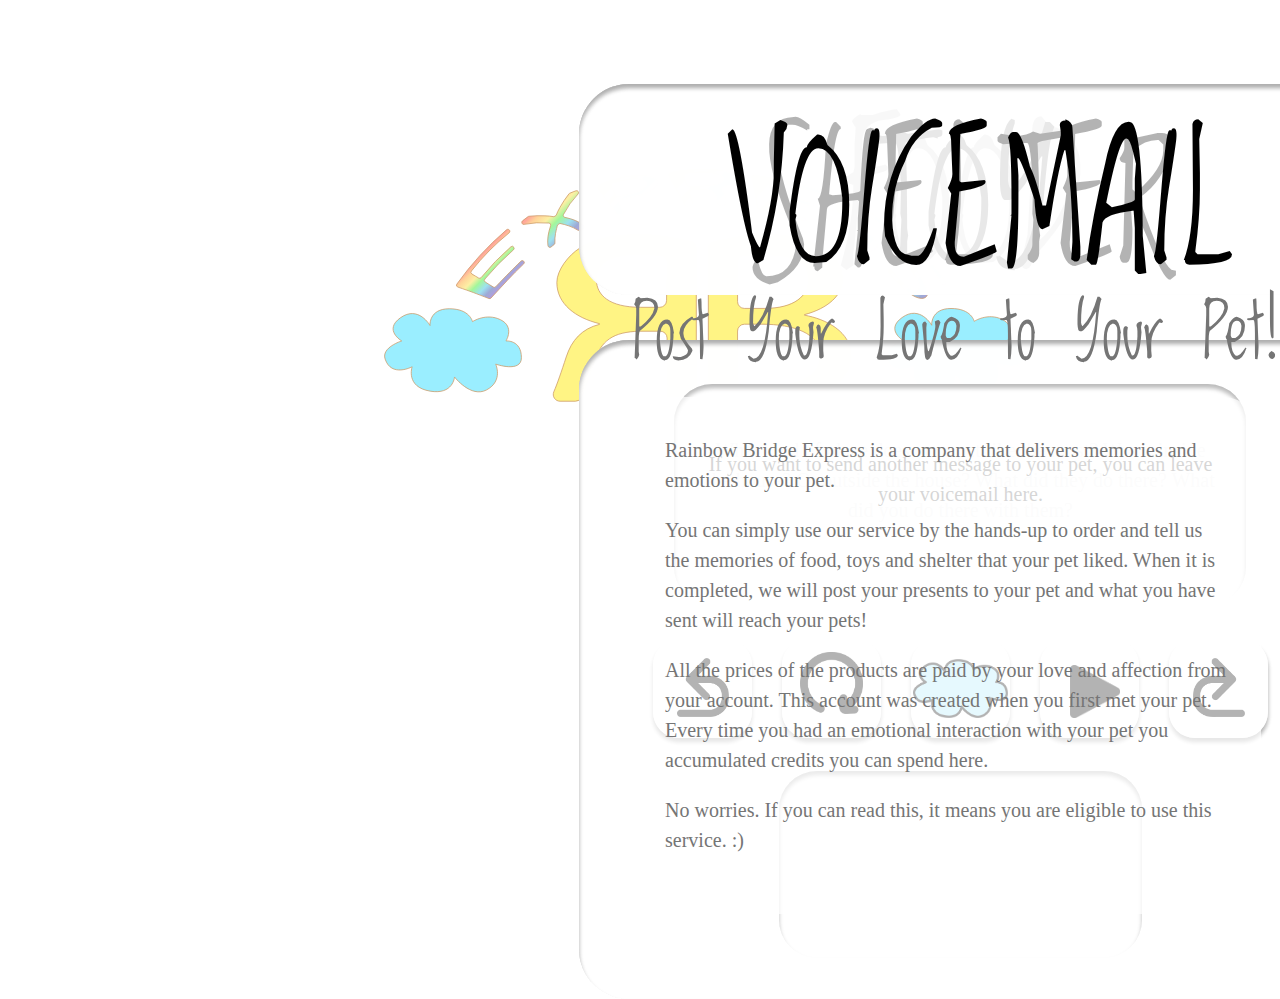
<file: rb/index.html>
<!DOCTYPE html>
<html lang="en">
<head>
    <meta charset="UTF-8">
    <meta http-equiv="X-UA-Compatible" content="IE=edge">
    <meta name="viewport" content="width=device-width, initial-scale=1.0">
    <link rel="stylesheet" href="./style.css">
    <title>Rainbow Bridge</title>
</head>
<body>
    
    <div id="main" class="box">
        <div class="vertical-center">
            <object data="./assets/logo.svg"></object>
        </div>
    </div>

    <div id="food" class="box">
        <div class="banner-rectangle"></div>
        <div class="main-text">
            FOOD
        </div>

        <div class="big-rectangle"></div>

        <div class="button-rectangle-1"></div>
        <div class="button-rectangle-2"></div>
        <div class="button-rectangle-3"></div>
        <div class="button-rectangle-4"></div>
        <div class="button-rectangle-5"></div>

        <div class="back-button"></div>
        <div class="restart-button"></div>
        <div class="save-button"></div>
        <div class="record-button"></div>
        <div class="front-button"></div>

        <div class="instruction-rectangle"></div>

        <div class="text-rectangle"></div>
        <div class="description-text-food">
            What food does your pet like the most?
            How did they react when you brought and utter its name?
        </div>

        <div class="logo-bottom"></div>
    </div>

    <div id="toy" class="box">
        
        <div class="banner-rectangle"></div>
        <div class="main-text">
            TOY
        </div>

        <div class="big-rectangle"></div>

        <div class="text-rectangle">
            
        </div>

        <div class="description-text-toy">
            What toy does your pet like the most?
            How did you spend time with your pet and the toy?
            What plays did your pet like?
        </div>
        <div class="button-rectangle-1"></div>
        <div class="button-rectangle-2"></div>
        <div class="button-rectangle-3"></div>
        <div class="button-rectangle-4"></div>
        <div class="button-rectangle-5"></div>

        <div class="back-button"></div>
        <div class="restart-button"></div>
        <div class="save-button"></div>
        <div class="record-button"></div>
        <div class="front-button"></div>

        <div class="instruction-rectangle">

        </div>

        <div class="logo-bottom"></div>
        
    </div>

    <div id="shelter" class="box">
        <div class="banner-rectangle"></div>
        <div class="main-text">
            SHELTER
        </div>

        <div class="big-rectangle"></div>

        <div class="text-rectangle"></div>
        <div class="description-text-shelter">
            What kind of place does your pet like the most?
            Was it inside the house? Or outside the house?
            What did they do there?
            What did you do there with them?</p>
        </div>

        <div class="button-rectangle-1"></div>
        <div class="button-rectangle-2"></div>
        <div class="button-rectangle-3"></div>
        <div class="button-rectangle-4"></div>
        <div class="button-rectangle-5"></div>

        <div class="back-button"></div>
        <div class="restart-button"></div>
        <div class="save-button"></div>
        <div class="record-button"></div>
        <div class="front-button"></div>

        <div class="instruction-rectangle"></div>

        <div class="logo-bottom"></div>
        
    </div>

    <div id="voicemail" class="box">
        
        <div class="banner-rectangle"></div>
        <div class="main-text">
            VOICEMAIL
        </div>

        <div class="big-rectangle"></div>

        <div class="text-rectangle">
            
        </div>

        <div class="description-text-voicemail">
            If you want to send another message to your pet, 
            you can leave your voicemail here.
        </div>
        <div class="button-rectangle-1"></div>
        <div class="button-rectangle-2"></div>
        <div class="button-rectangle-3"></div>
        <div class="button-rectangle-4"></div>
        <div class="button-rectangle-5"></div>

        <div class="back-button"></div>
        <div class="restart-button"></div>
        <div class="save-button"></div>
        <div class="record-button"></div>
        <div class="front-button"></div>

        <div class="instruction-rectangle">

        </div>

        <div class="logo-bottom"></div>
        
    </div>


    <div id="intro" class="box">
        
        <div class="logo-centered"></div>
        <div class="important-text">Post Your Love to Your Pet!</div>
        <div class="intro-rectangle"></div>
        <div class="intro-text">
            <p>Rainbow Bridge Express is a company that delivers memories and emotions to your pet.</p>

            <p>You can simply use our service by the hands-up to order and tell us the memories of food, toys and shelter that your pet liked. When it is completed, we will post your presents to your pet and what you have sent will reach your pets!</p>
            
            <p>All the prices of the products are paid by your love and affection from your account. This account was created when you first met your pet.
                Every time you had an emotional interaction with your pet you accumulated credits you can spend here.</p>
            
            <p>No worries.
                If you can read this, it means you are eligible to use this service. :)</p>
        </div>
        
    </div>
    

    <script src="./lib/jquery.js"></script>
    <script src="./soundrecorder.js"></script>
    <script src="./scripts.js"></script>
</body>
</html>
</file>
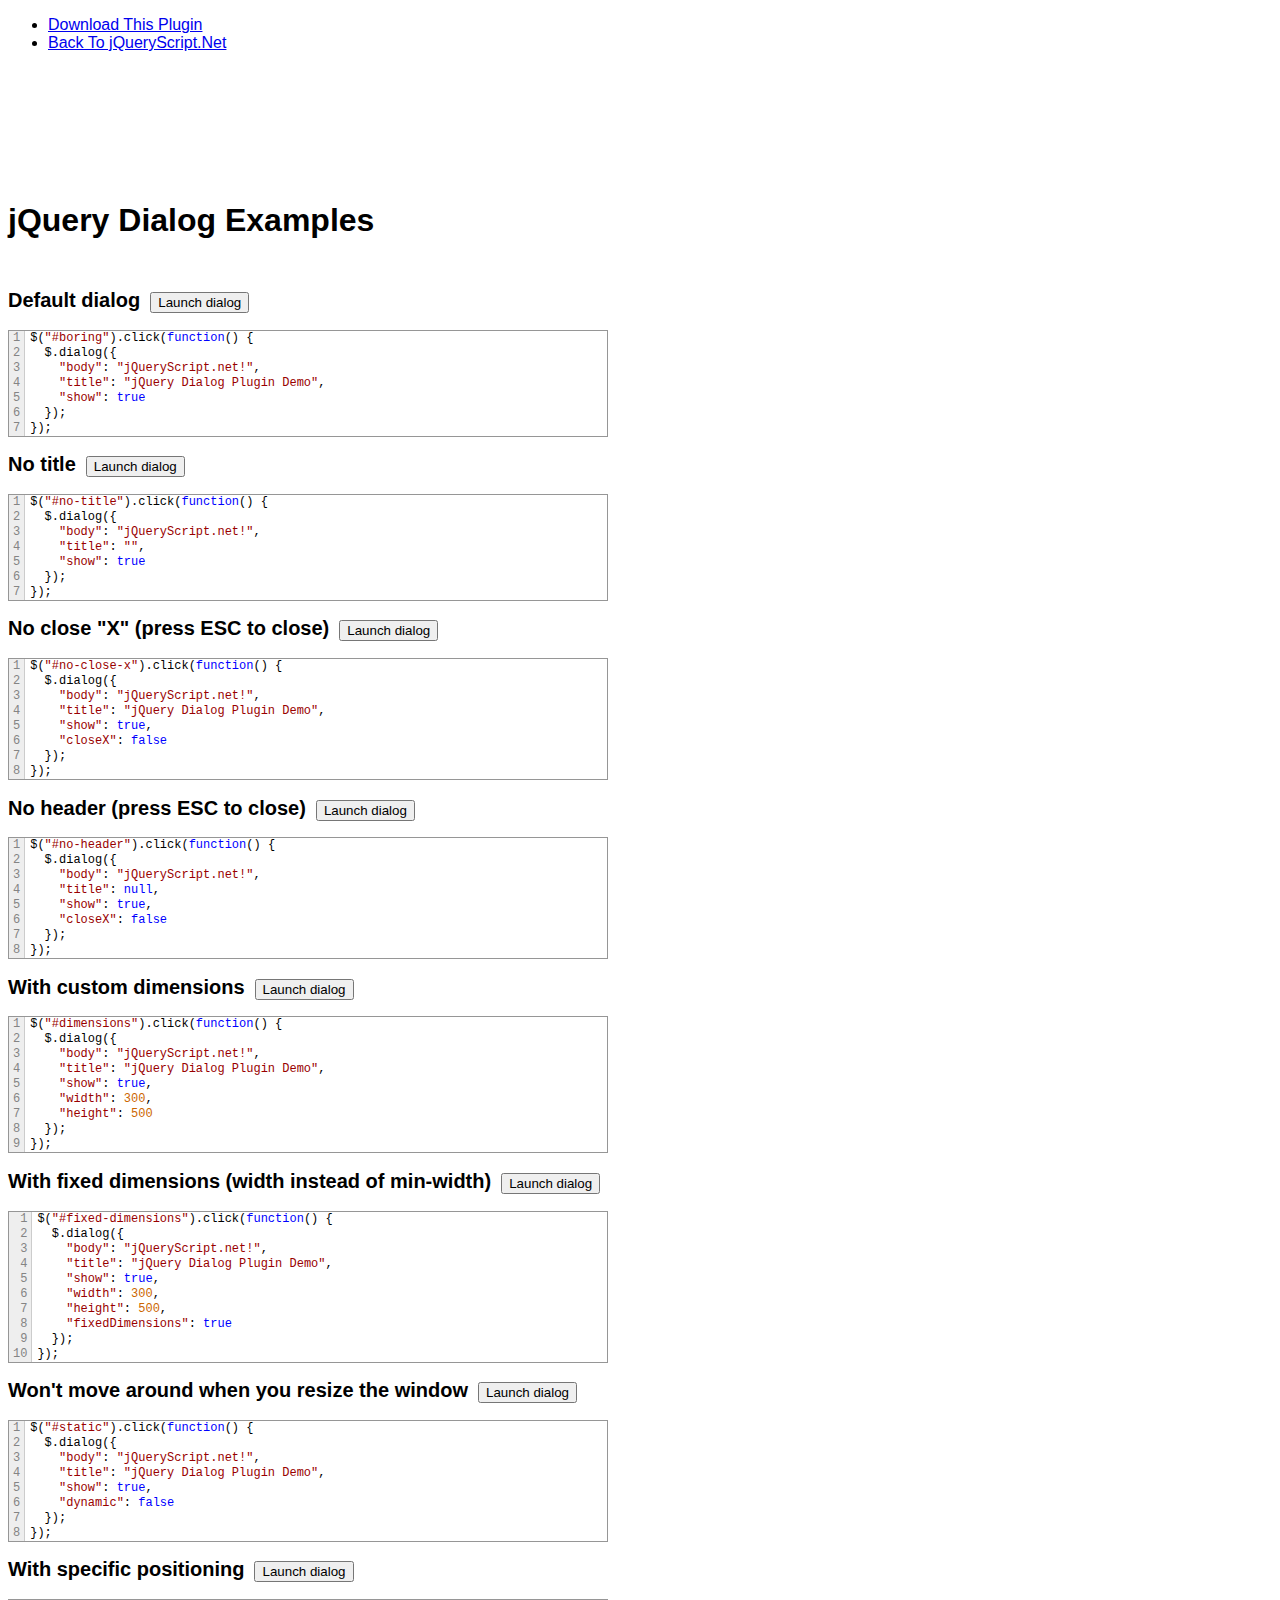
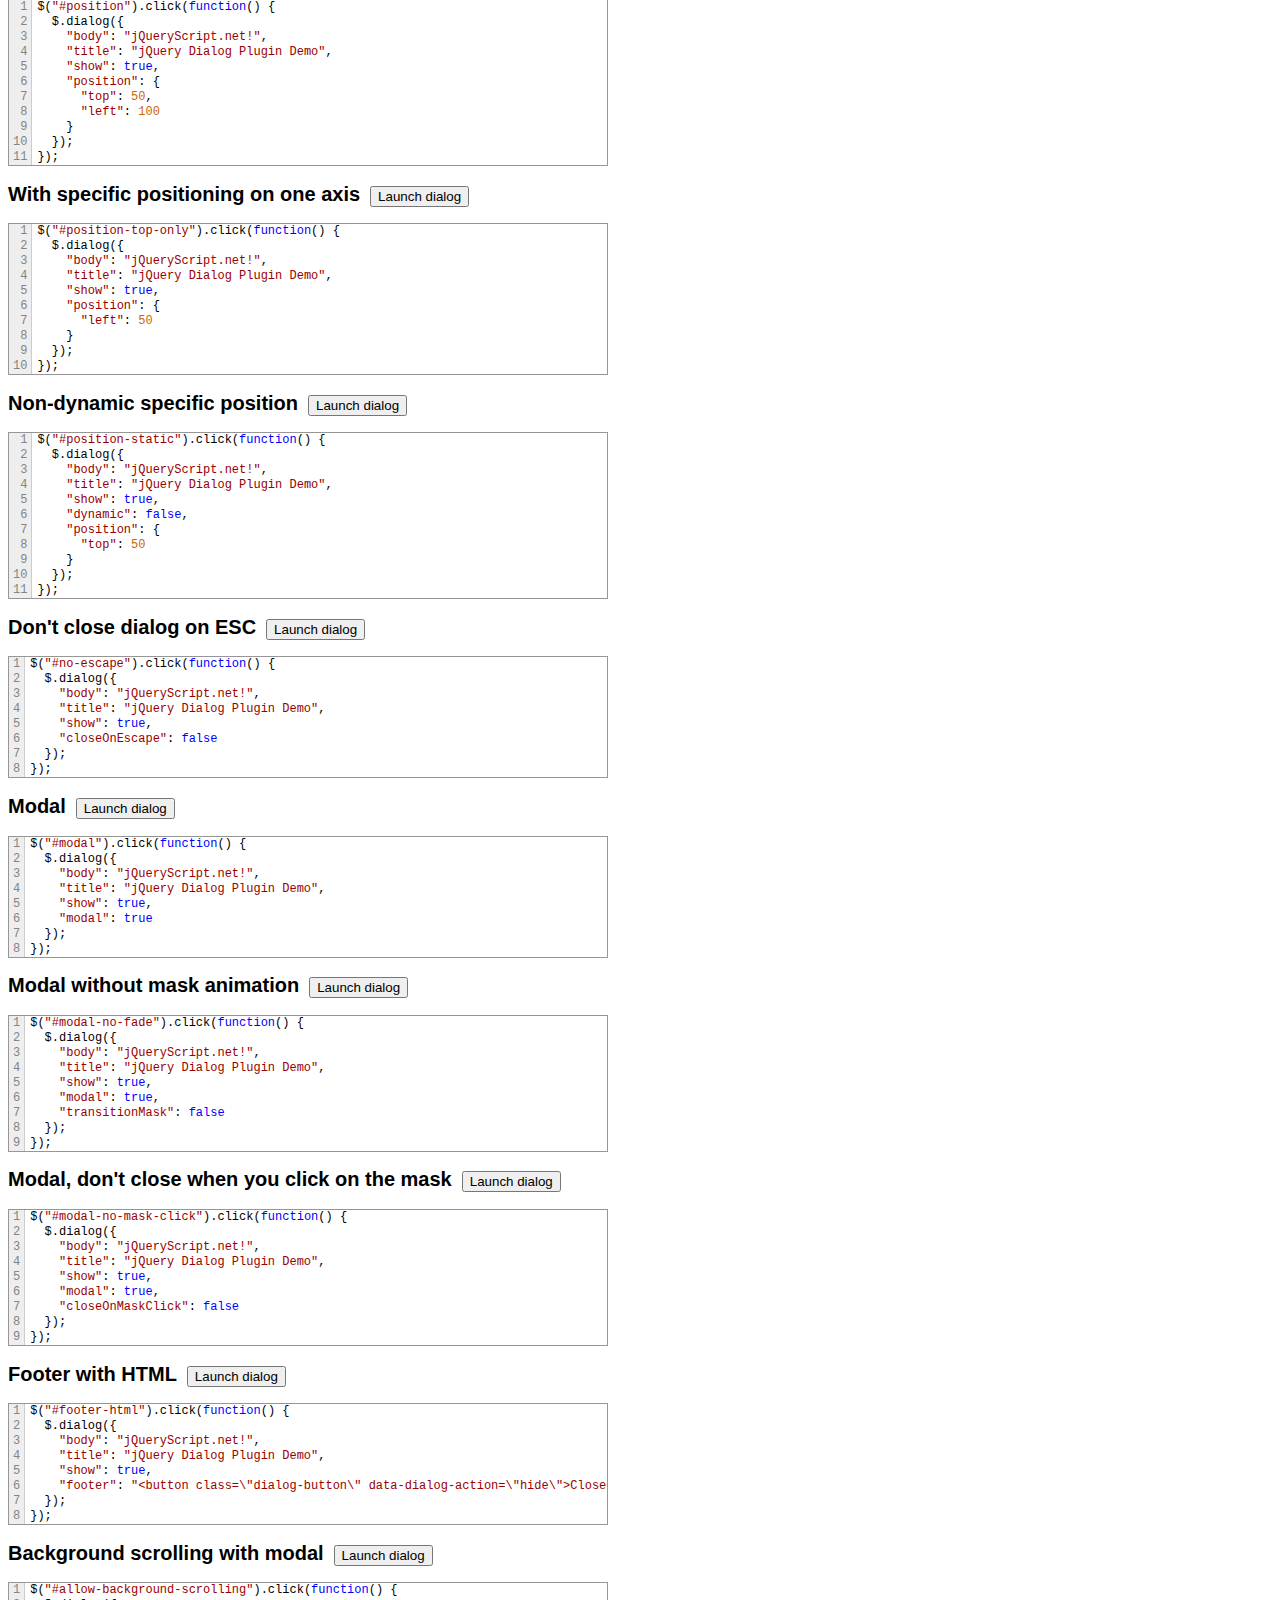
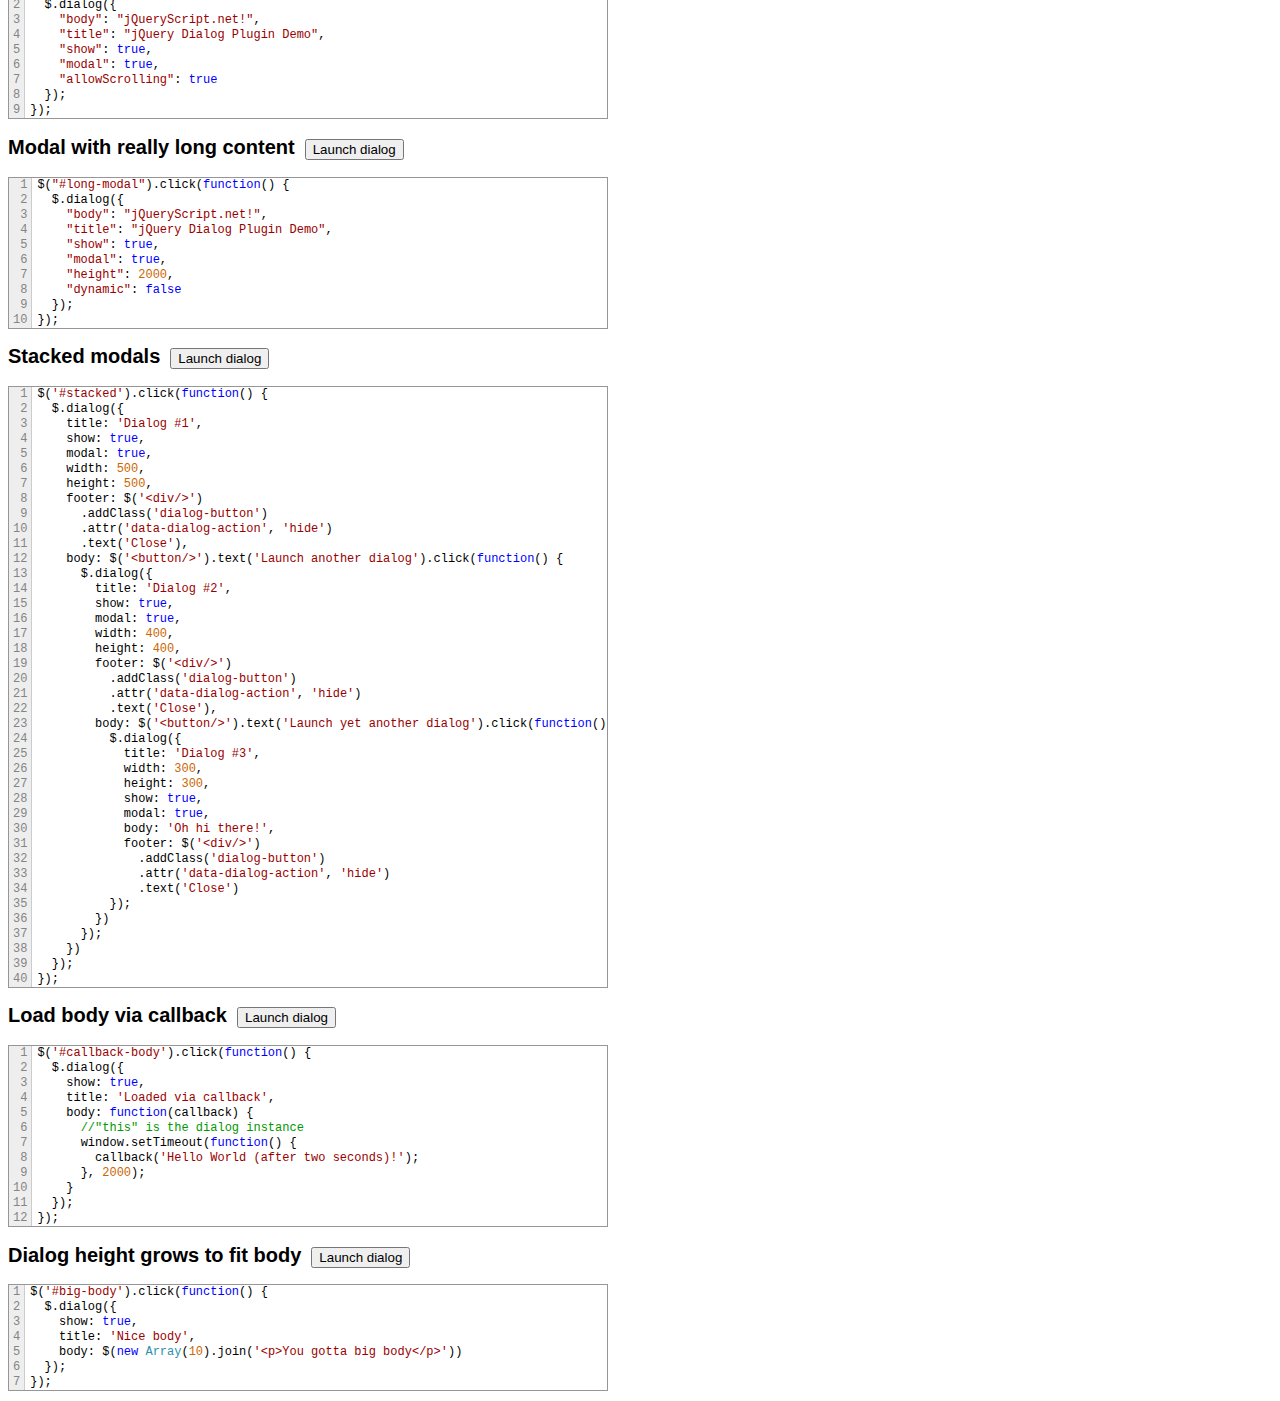
<file: lib/dialog/demo/index.html>
<!DOCTYPE html>
<html>
<head>
<title>jQuery Dialog Examples</title>
<link rel="stylesheet" type="text/css" href="../dialog.css"/>
<link rel="stylesheet" type="text/css" href="./sunlight.default.css"/>
<style type="text/css">
body {
font-family: sans-serif;
font-size: 16px;
}
#examples {
margin: 0;
padding: 0;
list-style: none;
}
#examples h2 {
font-size: 20px;
font-weight: bold;
}
#examples h2 button {
margin-left: 10px;
}
#examples .sunlight-container {
width: 600px;
}
</style>
<link href="http://www.jqueryscript.net/css/jquerysctipttop.css" rel="stylesheet" type="text/css">
</head>
<body>
<div id="jquery-script-menu">
<div class="jquery-script-center">
<ul>
<li><a href="http://www.jqueryscript.net/lightbox/Simple-jQuery-Modal-Dialog-Box-Plugin-Dialog.html">Download This Plugin</a></li>
<li><a href="http://www.jqueryscript.net/">Back To jQueryScript.Net</a></li>
</ul>
<div class="jquery-script-ads"><script type="text/javascript"><!--
google_ad_client = "ca-pub-2783044520727903";
/* jQuery_demo */
google_ad_slot = "2780937993";
google_ad_width = 728;
google_ad_height = 90;
//-->
</script>
<script type="text/javascript"
src="http://pagead2.googlesyndication.com/pagead/show_ads.js">
</script></div>
<div class="jquery-script-clear"></div>
</div>
</div>
<h1 style="margin: 150px auto 50px auto">jQuery Dialog Examples</h1>
<script src="http://ajax.googleapis.com/ajax/libs/jquery/1.11.0/jquery.min.js"></script>
<script type="text/javascript" src="./sunlight-min.js"></script> 
<script type="text/javascript" src="./sunlight.javascript-min.js"></script> 
<script type="text/javascript" src="../jquery.dialog.js"></script> 
<script type="text/javascript" src="./demo.js"></script>
<script type="text/javascript">

  var _gaq = _gaq || [];
  _gaq.push(['_setAccount', 'UA-36251023-1']);
  _gaq.push(['_setDomainName', 'jqueryscript.net']);
  _gaq.push(['_trackPageview']);

  (function() {
    var ga = document.createElement('script'); ga.type = 'text/javascript'; ga.async = true;
    ga.src = ('https:' == document.location.protocol ? 'https://ssl' : 'http://www') + '.google-analytics.com/ga.js';
    var s = document.getElementsByTagName('script')[0]; s.parentNode.insertBefore(ga, s);
  })();

</script>

</body>
</html>
</file>
<file: rb/style.css>
@font-face {
    font-family: myFirstFont;
    src: url('./assets/LovedbytheKing-Regular.ttf');
}

:root {
    --top-button-y: 500px;
    --left-button-x: 880px;
}

.main {
    margin: auto;
    width: 50%;
    padding: 10px;
}

.vertical-center {
    margin: 0;
    /*position: absolute;*/
    -ms-transform: translate(50%, 50%);
    transform: translate(5%, 10%) scale(0.5, 0.5);
}

.box {
    position:absolute;
    top:0px;
    right:0px;
    bottom:0px;
    left:0px;
}

.description-text-food {
    position: absolute;
    width: 519px;
    height: 90px;
    left: 701px;
    top: 449px;

    font-family: 'Hind Vadodara';
    font-style: normal;
    font-weight: 400;
    font-size: 20px;
    line-height: 30px;
    text-align: center;

    color: #757575;
}

.description-text-toy {
    position: absolute;
    width: 519px;
    height: 90px;
    left: 701px;
    top: 449px;

    font-family: 'Hind Vadodara';
    font-style: normal;
    font-weight: 400;
    font-size: 20px;
    line-height: 30px;
    text-align: center;

    color: #757575;
}

.important-text {
    position: absolute;
    width: 656px;
    height: 129px;
    left: 632px;
    top: 272px;

    font-family: myFirstFont;
    font-style: normal;
    font-weight: 400;
    font-size: 75px;
    line-height: 129px;

    color: #757575;
}

.intro-rectangle {
    position: absolute;
    width: 629px;
    height: 517px;
    left: 632px;
    top: 397px;

    background: rgba(255, 255, 255, 0.7);
    border-radius: 38px;
}

.intro-text {
    position: absolute;
    width: 563px;
    height: 480px;
    left: 665px;
    top: 415px;
    
    font-family: 'Hind Vadodara';
    font-style: normal;
    font-weight: 400;
    font-size: 20px;
    line-height: 30px;
    
    color: #757575;
}

.logo-centered {
    position: absolute;
    width: 323px;
    height: 119px;
    left: 799px;
    top: 126px;

    background: url("./assets/icons/logo.png");
}

.description-text-voicemail {
    position: absolute;
    width: 519px;
    height: 90px;
    left: 701px;
    top: 449px;

    font-family: 'Hind Vadodara';
    font-style: normal;
    font-weight: 400;
    font-size: 20px;
    line-height: 30px;
    text-align: center;

    color: #757575;
}

.description-text-shelter {
    position: absolute;
    width: 519px;
    height: 120px;
    left: 701px;
    top: 435px;

    font-family: 'Hind Vadodara';
    font-style: normal;
    font-weight: 400;
    font-size: 20px;
    line-height: 30px;
    text-align: center;

    color: #757575;
}

.big-rectangle {
    position: absolute;
    width: 763px;
    height: 659px;
    left: 579px;
    top: 340px;

    background: rgba(255, 255, 255, 0.7);
    box-shadow: inset 0px 4px 4px rgba(0, 0, 0, 0.25);
    border-radius: 50px;
}

.logo-bottom {
    position: absolute;
    width: 269px;
    height: 99px;
    left: 112px;
    top: 855px;

    background: url('./assets/icons/logo.png');
}

.text-rectangle {
    position: absolute;
    width: 572px;
    height: 221px;
    left: 674px;
    top: 384px;

    background: rgba(255, 255, 255, 0.7);
    box-shadow: inset 0px 4px 4px rgba(0, 0, 0, 0.25);
    border-radius: 38px;
}

.instruction-rectangle {
    position: absolute;
    width: 363px;
    height: 187px;
    left: 779px;
    top: 771px;

    background: rgba(255, 255, 255, 0.7);
    box-shadow: inset 0px 4px 4px rgba(0, 0, 0, 0.25);
    border-radius: 38px;
}

.button-rectangle-1 {
    position: absolute;
    width: 99px;
    height: 99px;
    left: 653px;
    top: 639px;
    
    background: rgba(255, 255, 255, 0.7);
    box-shadow: 0px 4px 4px rgba(0, 0, 0, 0.25);
    border-radius: 26px;
}

.button-rectangle-2 {
    position: absolute;
    width: 99px;
    height: 99px;
    left: 782px;
    top: 639px;
    
    background: rgba(255, 255, 255, 0.7);
    box-shadow: 0px 4px 4px rgba(0, 0, 0, 0.25);
    border-radius: 26px;
}

.button-rectangle-3 {
    position: absolute;
    width: 99px;
    height: 99px;
    left: 911px;
    top: 639px;

    background: rgba(255, 255, 255, 0.7);
    box-shadow: 0px 4px 4px rgba(0, 0, 0, 0.25);
    border-radius: 26px;
}

.button-rectangle-4 {
    position: absolute;
    width: 99px;
    height: 99px;
    left: 1040px;
    top: 639px;

    background: rgba(255, 255, 255, 0.7);
    box-shadow: 0px 4px 4px rgba(0, 0, 0, 0.25);
    border-radius: 26px;
}

.button-rectangle-5 {
    position: absolute;
    width: 99px;
    height: 99px;
    left: 1169px;
    top: 639px;

    background: rgba(255, 255, 255, 0.7);
    box-shadow: 0px 4px 4px rgba(0, 0, 0, 0.25);
    border-radius: 26px;
}

.main-text {
    position: absolute;
    width: 473px;
    height: 251px;
    left: 724px;
    top: 64px;
    
    font-family: myFirstFont;
    font-style: normal;
    font-weight: 400;
    font-size: 170px;
    line-height: 293px;
    text-align: center;
    
    color: #000000;
}

.back-button {
    background: url('./assets/icons/back.png');

    background-size: contain;
    background-repeat: no-repeat;

    position: absolute;
    width: 52px;
    height: 60px;
    left: 677px;
    top: 658px;
}

.restart-button {
    background: url('./assets/icons/restart.png');

    background-size: contain;
    background-repeat: no-repeat;

    position: absolute;
    width: 63px;
    height: 73px;
    left: 800px;
    top: 652px;

}

.save-button {
    background: url('./assets/icons/save.png');

    background-size: contain;
    background-repeat: no-repeat;

    position: absolute;
    width: 96px;
    height: 59px;
    left: 913px;
    top: 659px;
}

.record-button {
    background: url('./assets/icons/play.png');

    background-size: contain;
    background-repeat: no-repeat;

    position: absolute;
    width: 50px;
    height: 53px;
    left: 1070px;
    top: 665px;
}

.stop-button {
    background: url('.assets/icons/stop.png');

    background-size: contain;
    background-repeat: no-repeat;

    position: absolute;
    width: 50px;
    height: 53px;
    left: 1070px;
    top: 665px;
}

.front-button {
    background: url('./assets/icons/front.png');

    background-size: contain;
    background-repeat: no-repeat;

    position: absolute;
    width: 52px;
    height: 60px;
    left: 1193px;
    top: 658px;

}

.banner-rectangle {
    position: absolute;
    width: 763px;
    height: 211px;
    left: 579px;
    top: 84px;

    background: rgba(255, 255, 255, 0.7);
    box-shadow: inset 0px 4px 4px rgba(0, 0, 0, 0.25);
    border-radius: 50px;
}
</file>
<file: lib/dialog/dialog.css>
body.dialog-no-scroll {
  overflow: hidden;
}
.dialog-mask {
  position: fixed;
  left: 0;
  top: 0;
  width: 100%;
  height: 100%;
  z-index: 1000;
  background-color: rgba(0, 0, 0, 0);
}
.dialog-mask.dialog-mask-transition {
  -moz-transition: background-color 200ms;
  -webkit-transition: background-color 200ms;
  transition: background-color 200ms;
}
.dialog-mask.dialog-mask-active {
  background-color: rgba(0, 0, 0, 0.5);
}
.dialog-mask.dialog-mask-loading:after {
  position: absolute;
  display: block;
  content: "";
  background-image: url("./loading.gif");
  top: 50%;
  left: 50%;
  width: 107px;
  height: 16px;
  margin-left: -107px;
  margin-top: -16px;
}
.dialog-scroll-container {
  position: fixed;
  top: 0;
  left: 0;
  width: 100%;
  height: 100%;
  z-index: 1000;
  overflow: auto;
}
.dialog-scroll-container .dialog-container {
  position: absolute;
}
.dialog-container {
  z-index: 1000;
  position: fixed;
  min-height: 200px;
  min-width: 400px;
  background-color: #ffffff;
  background-image: -moz-linear-gradient(top, #ffffff 85%, #ffffff 100%);
  background-image: -webkit-linear-gradient(top, #ffffff 85%, #ffffff 100%);
  background-image: linear-gradient(to bottom, #ffffff 85%, #ffffff 100%);
  color: #363636;
  box-shadow: 5px 5px 10px rgba(0, 0, 0, 0.5);
  border-radius: 4px;
  font-family: normalText;
  font-size: 30px;
}
.dialog-container.dynamic {
  top: 20%;
  left: 50%;
}
.dialog-container .dialog-header {
  background-color: #ffffff;
  background-image: -moz-linear-gradient(top, #ffffff 0%, #ffffff 100%);
  background-image: -webkit-linear-gradient(top, #ffffff 0%, #ffffff 100%);
  background-image: linear-gradient(to bottom, #ffffff -2%, #ffffff 100%);
  border-top-left-radius: 4px;
  border-top-right-radius: 4px;
  position: relative;
  color: #000000;
  min-height: 19px;
}
.dialog-container .dialog-header .dialog-title {
  font-weight: bold;
  padding-left: 6px;
}
.dialog-container .dialog-header .dialog-close {
  position: absolute;
  top: 4px;
  right: 4px;
  cursor: pointer;
  width: 20px;
  height: 20px;
  line-height: 20px;
  text-align: center;
  border-radius: 4px;
}
.dialog-container .dialog-header .dialog-close:hover {
  background-color: #e6e6e6;
  background-image: -moz-linear-gradient(top, #ffffff 0%, #cccccc 100%);
  background-image: -webkit-linear-gradient(top, #ffffff 0%, #cccccc 100%);
  background-image: linear-gradient(to bottom, #ffffff 0%, #cccccc 100%);
  color: #595e89;
}
.dialog-container .dialog-header .dialog-close:focus,
.dialog-container .dialog-header .dialog-close:active {
  background-color: #e6e6e6;
  background-image: -moz-linear-gradient(top, #cccccc 0%, #ffffff 100%);
  background-image: -webkit-linear-gradient(top, #cccccc 0%, #ffffff 100%);
  background-image: linear-gradient(to bottom, #cccccc 0%, #ffffff 100%);
}
.dialog-container .dialog-header,
.dialog-container .dialog-footer {
  padding: 5px;
}
.dialog-container .dialog-body {
  padding: 10px;
  margin-bottom: 41px;
}
.dialog-container .dialog-body p {
  margin-top: 0;
}
.dialog-container .dialog-footer {
  position: absolute;
  left: 0;
  bottom: 0;
  width: 100%;
  -moz-box-sizing: border-box;
  -webkit-box-sizing: border-box;
  box-sizing: border-box;
  min-height: 41px;
}
.dialog-container .dialog-footer .dialog-button {
  float: right;
}
.dialog-container .dialog-button {
  text-align: center;
  padding: 5px 10px;
  border-radius: 4px;
  cursor: pointer;
  -moz-transition: all 200ms;
  -webkit-transition: all 200ms;
  transition: all 200ms;
  box-shadow: inset 0 -15px 10px rgba(0, 0, 0, 0.25);
  background-color: #000000;
  background-image: -moz-linear-gradient(top, #000000 0%, #000000 100%);
  background-image: -webkit-linear-gradient(top, #000000 0%, #000000 100%);
  background-image: linear-gradient(to bottom, #000000 0%, #000000 100%);
  color: #ffffff;
  font-size: 30px;
  font-family: 'normalText';
}
.dialog-container .dialog-button:hover {
  box-shadow: none;
}
.dialog-container .dialog-button:active,
.dialog-container .dialog-button:focus {
  background-color: #4f537a;
  background-image: -moz-linear-gradient(top, #45496a 0%, #595e89 100%);
  background-image: -webkit-linear-gradient(top, #45496a 0%, #595e89 100%);
  background-image: linear-gradient(to bottom, #45496a 0%, #595e89 100%);
}
.dialog-container .dialog-button.dialog-button + .dialog-button {
  margin-right: 5px;
}
</file>
<file: lib/dialog/demo/sunlight.default.css>
/* global styles */
.sunlight-container {
	clear: both !important;
	position: relative !important;
	margin: 10px 0 !important;
}
.sunlight-code-container {
	clear: both !important;
	position: relative !important;
	border: none;
	border-color: #969696 !important;
	background-color: #FFFFFF !important;
}
.sunlight-highlighted, .sunlight-container, .sunlight-container textarea {
	font-family: Consolas, Inconsolata, Monaco, "Courier New" !important;
	font-size: 12px !important;
	line-height: 15px !important;
}
.sunlight-highlighted, .sunlight-container textarea {
	color: #000000 !important;
	margin: 0 !important;
}
.sunlight-container textarea {
	padding-left: 0 !important;
	margin-left: 0 !important;
	margin-right: 0 !important;
	padding-right: 0 !important;
}
.sunlight-code-container > .sunlight-highlighted {
	white-space: pre;
	overflow-x: auto;
	overflow-y: hidden; /* ie requires this wtf? */
}
.sunlight-highlighted {
	z-index: 1;
	position: relative;
}
.sunlight-highlighted * {
	background: transparent;
}
.sunlight-line-number-margin {
	float: left !important;
	margin-right: 5px !important;
	margin-top: 0 !important;
	margin-bottom: 0 !important;
	padding: 0 !important;
	padding-right: 4px !important;
	padding-left: 4px !important;
	border-right: 1px solid #CCCCCC !important;
	background-color: #EEEEEE !important;
	color: #848484 !important;
	text-align: right !important;
	position: relative;
	z-index: 3;
}
.sunlight-highlighted a, .sunlight-line-number-margin a  {
	border: none !important;
	text-decoration: none !important;
	font-weight: normal !important;
	font-style: normal !important;
	padding: 0 !important;
}
.sunlight-line-number-margin a {
	color: inherit !important;
}
.sunlight-line-highlight-overlay {
	position: absolute;
	top: 0;
	left: 0;
	width: 100%;
	z-index: 0;
}
.sunlight-line-highlight-overlay div {
	height: 15px;
	width: 100%;
}
.sunlight-line-highlight-overlay .sunlight-line-highlight-active {
	background-color: #E7FCFA;
}

/* menu */
.sunlight-menu {
	background-color: #FFFFCC;
	color: #000000;
}
.sunlight-menu ul {
	margin: 0 !important;
	padding: 0 !important;
	list-style-type: none !important;
}
.sunlight-menu li {
	float: right !important;
	margin-left: 5px !important;
}
.sunlight-menu a, .sunlight-menu img {
	color: #000099 !important;
	text-decoration: none !important;
	border: none !important;
}




.sunlight-string,
.sunlight-char,
.sunlight-heredoc,
.sunlight-heredocDeclaration,
.sunlight-nowdoc,
.sunlight-longString,
.sunlight-rawString,
.sunlight-binaryString,
.sunlight-rawLongString,
.sunlight-binaryLongString,
.sunlight-verbatimString,
.sunlight-diff .sunlight-removed {
	color: #990000 !important;
}

.sunlight-ident,
.sunlight-operator,
.sunlight-punctuation,
.sunlight-delimiter,
.sunlight-diff .sunlight-unchanged {
	color: #000000 !important;
}

.sunlight-comment,
.sunlight-xmlDocCommentContent,
.sunlight-nginx .sunlight-ssiCommand,
.sunlight-sln .sunlight-formatDeclaration,
.sunlight-diff .sunlight-added {
	color: #009900 !important;
}
.sunlight-number,
.sunlight-guid,
.sunlight-cdata {
	color: #CC6600 !important;
}

.sunlight-named-ident,
.sunlight-constant,
.sunlight-javascript .sunlight-globalVariable,
.sunlight-globalObject,
.sunlight-python .sunlight-attribute,
.sunlight-nginx .sunlight-context,
.sunlight-httpd .sunlight-context,
.sunlight-haskell .sunlight-class,
.sunlight-haskell .sunlight-type,
.sunlight-lisp .sunlight-declarationSpecifier,
.sunlight-erlang .sunlight-userDefinedFunction,
.sunlight-diff .sunlight-header {
	color: #2B91AF !important;
}
.sunlight-keyword,
.sunlight-languageConstruct,
.sunlight-css
.sunlight-element,
.sunlight-bash .sunlight-command,
.sunlight-specialOperator,
.sunlight-erlang .sunlight-moduleAttribute,
.sunlight-xml .sunlight-tagName,
.sunlight-xml .sunlight-operator,
.sunlight-diff .sunlight-modified {
	color: #0000FF !important;
}
.sunlight-shortOpenTag,
.sunlight-openTag,
.sunlight-closeTag,
.sunlight-xmlOpenTag,
.sunlight-xmlCloseTag,
.sunlight-aspOpenTag,
.sunlight-aspCloseTag,
.sunlight-label,
.sunlight-css .sunlight-importantFlag {
	background-color: #FFFF99 !important;
	color: #000000 !important;
}
.sunlight-function,
.sunlight-globalFunction,
.sunlight-ruby .sunlight-specialFunction,
.sunlight-objective-c .sunlight-messageDestination,
.sunlight-6502asm .sunlight-illegalOpcode,
.sunlight-powershell .sunlight-switch,
.sunlight-lisp .sunlight-macro,
.sunlight-lisp .sunlight-specialForm,
.sunlight-lisp .sunlight-type,
.sunlight-sln .sunlight-sectionName,
.sunlight-diff .sunlight-rangeInfo {
	color: #B069AF !important;
}

.sunlight-variable,
.sunlight-specialVariable,
.sunlight-environmentVariable,
.sunlight-objective-c .sunlight-messageArgumentName,
.sunlight-lisp .sunlight-globalVariable,
.sunlight-ruby .sunlight-globalVariable,
.sunlight-ruby .sunlight-instanceVariable,
.sunlight-sln .sunlight-operator {
	color: #325484 !important;
}
.sunlight-regexLiteral,
.sunlight-lisp .sunlight-operator,
.sunlight-6502asm .sunlight-pseudoOp,
.sunlight-erlang .sunlight-macro {
	color: #FF00B2 !important;
}
.sunlight-specialVariable {
	font-style: italic !important;
	font-weight: bold !important;
}
.sunlight-csharp .sunlight-pragma,
.sunlight-preprocessorDirective,
.sunlight-vb .sunlight-compilerDirective,
.sunlight-diff .sunlight-mergeHeader,
.sunlight-diff .sunlight-noNewLine {
	color: #999999 !important;
	font-style: italic !important;
}
.sunlight-xmlDocCommentMeta,
.sunlight-java .sunlight-annotation,
.sunlight-scala .sunlight-annotation,
.sunlight-docComment {
	color: #808080 !important;
}
.sunlight-quotedIdent,
.sunlight-ruby .sunlight-subshellCommand,
.sunlight-lisp .sunlight-keywordArgument,
.sunlight-haskell .sunlight-infixOperator,
.sunlight-erlang .sunlight-quotedAtom {
	color: #999900 !important;
}



/* xml */
.sunlight-xml .sunlight-string {
	color: #990099 !important;
}
.sunlight-xml .sunlight-attribute {
	color: #FF0000 !important;
}
.sunlight-xml .sunlight-entity {
	background-color: #EEEEEE !important;
	color: #000000 !important;
	border: 1px solid #000000 !important;
}
.sunlight-xml .sunlight-doctype {
	color: #2B91AF !important;
}

/* javascript */
.sunlight-javascript .sunlight-reservedWord {
	font-style: italic !important;
}

/* css */
.sunlight-css .sunlight-microsoftFilterPrefix {
	color: #FF00FF !important;
}
.sunlight-css .sunlight-rule {
	color: #0099FF !important;
}
.sunlight-css .sunlight-keyword {
	color: #4E65B8 !important;
}
.sunlight-css .sunlight-class {
	color: #FF0000 !important;
}
.sunlight-css .sunlight-id {
	color: #8A8E13 !important;
}
.sunlight-css .sunlight-pseudoClass,
.sunlight-css .sunlight-pseudoElement {
	color: #368B87 !important;
}

/* bash */
.sunlight-bash .sunlight-hashBang {
	color: #3D97F5 !important;
}
.sunlight-bash .sunlight-verbatimCommand {
	color: #999900 !important;
}
.sunlight-bash .sunlight-variable,
.sunlight-bash .sunlight-specialVariable {
	color: #FF0000 !important;
}

/* python */
.sunlight-python .sunlight-specialMethod {
	font-weight: bold !important;
	color: #A07DD3;
}

/* ruby */
.sunlight-ruby .sunlight-symbol {
	font-weight: bold !important;
	color: #ED7272 !important;
}

/* brainfuck */
.sunlight-brainfuck {
	font-weight: bold !important;
	color: #000000 !important;
}
.sunlight-brainfuck .sunlight-increment {
	background-color: #FF9900 !important;
}
.sunlight-brainfuck .sunlight-decrement {
	background-color: #FF99FF !important;
}
.sunlight-brainfuck .sunlight-incrementPointer {
	background-color: #FFFF99 !important;
}
.sunlight-brainfuck .sunlight-decrementPointer {
	background-color: #66CCFF !important;
}
.sunlight-brainfuck .sunlight-read {
	background-color: #FFFFFF !important;
}
.sunlight-brainfuck .sunlight-write {
	background-color: #99FF99 !important;
}
.sunlight-brainfuck .sunlight-openLoop, .sunlight-brainfuck .sunlight-closeLoop {
	background-color: #FFFFFF !important;
}

/* 6502 asm */
.sunlight-6502asm .sunlight-label {
	font-weight: bold !important;
	color: #000000 !important;
	background: none !important;
}

/* lisp */
.sunlight-lisp .sunlight-macro {
	font-style: italic !important;
}

/* erlang */
.sunlight-erlang .sunlight-atom {
	font-weight: bold !important;
}
</file>
